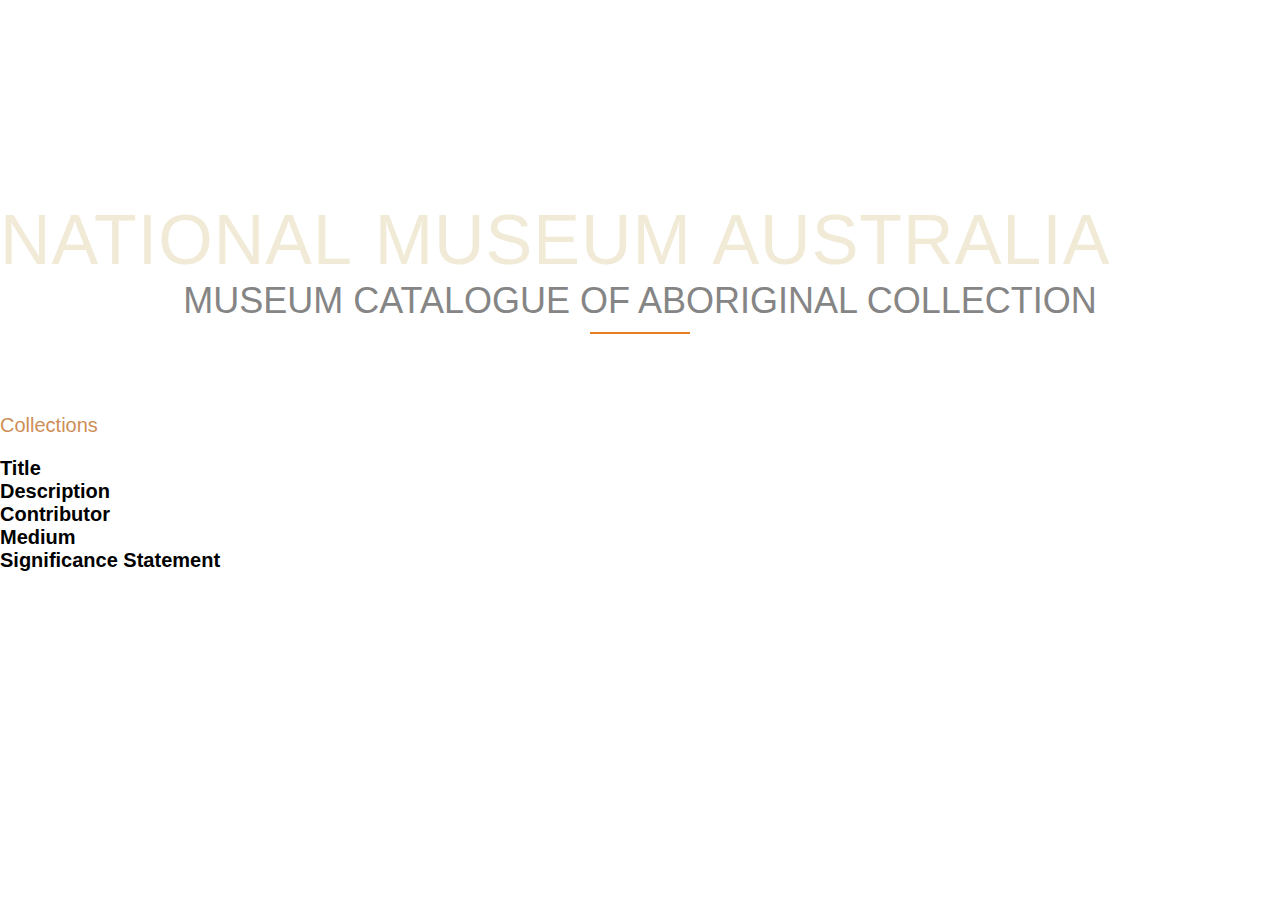
<file: workshop2.html>
<!DOCTYPE html>
<html>

<head>

<link rel="stylesheet" type="text/css" href="css/style.css">
<title>Module2APIEXAMPLE</title>

</head>

<body>

<h1>National Museum Australia</h1>
    <script src="https://ajax.googleapis.com/ajax/libs/jquery/3.5.1/jquery.min.js"></script>
    <script src="js/application.js"></script>

<h2>Museum Catalogue of Aboriginal Collection</h2>

    <h3>Collections</h3>

<h4>Title</h4>
<p class="title"></p>
<h4>Description</h4>
<p class="physdesc"></p>
<h4>Contributor</h4>
<p class="contributor"></p>
<h4>Medium</h4>
<p class="medium"></p> 
<p class="mediumtitle"></p>
<h4>Significance Statement</h4>
<p class="significanceStatement"></p>

</body>
</html>
</file>
<file: css/style.css>
/* -------------------------------------*/
/* BASIC SETUP */
/* -------------------------------------*/

* {
    margin: 0;
    padding: 0;
    box-sizing: border-box;
}

html {
    background-color: #fff;
    font-size: 20px;
    text-rendering: optimizeLegibility;

}

body {
    font-family: 'Lato', 'Arial', sans-serif;
}

.clearfix {
    zoom: 1
}

.clearfix:after {
    content: '-';
    clear: both;
    display: block;
    height: 0;
    visibility: hidden;
}
/* -------------------------------------*/
/* RESUABLE COMPONENTS */
/* -------------------------------------*/

.row {
    max-width: 1140px;
    margin: 0 auto;
}


section {
    padding: 80px 0px;
}

.box {
    padding: 1%;
}

/* -------------------------------------*/
/* HEADER */
/* -------------------------------------*/

header {
    background-image: linear-gradient(rgba(0, 0, 0, 0.7), rgba(0, 0, 0, 0.7)), url(../images/Aboriginal\ image.jpg);
    background-size: cover;
    background-position: center;
    height: 100vh;
    background-attachment: fixed;
}

.hero-text-box {
    position: absolute;
    width: 1140px;
    top: 50%;
    left: 50%;
    transform: translate(-50%, -50%);
}


.logo-black {
    display: none;
    height: 50px;
    width: auto;
    float: left;
    margin: 5px 0;
}

.main-nav {
    float: right;
    list-style: none;
    margin-top: 40px;
    margin-bottom: 20px;

}

.main-nav li {
    display: inline-block;
    margin-left: 40px;
}

.main-nav li a:link,
.main-nav li a:visited {
    padding: 8px 0px;
    color: #fff;
    text-decoration: none;
    text-transform: uppercase;
    font-size: 90%;
    border-bottom: 2px solid transparent;
    -webkit-transition: border-bottom 0.2s;
    transition: border-bottom 0.2s;
}

.main-nav li a:hover,
.main-nav li a:active {
    border-bottom: 2px solid #e67e22;
}

/*sticky nav*/
.sticky {
    position: fixed;
    top: 0;
    left: 0;
    width: 100%;
    background-color: rgba(255, 255, 255, 0.98);
    box-shadow: 0 2px 2px rgb(231, 227, 227);
    z-index: 9999;
}

.sticky .main-nav {
    margin-top: 18px;
}

.sticky .main-nav li a:link,
.sticky .main-nav li a:visited {
    padding: 16px 0px;
    color: #555;
}

.sticky .logo-black {
    display: block;
}

h1 {
    font-size: 350%;
    text-transform: uppercase;
    margin-top: 200px;
    font-weight: 270;
    color: #F0EAD6;
    word-spacing: 4px;
    letter-spacing: 1px;
       
}

h2 {
    color: rgb(134, 133, 133);
    text-transform: uppercase;
    font-weight: 350;
    font-size: 180%;
    text-align: center;
    margin-bottom: 80px;
}

h2:after {
    display: block;
    height: 2px;
    background-color: #e67e22;
    content: " ";
    width: 100px;
    margin: 0 auto;
    margin-top: 10px;
}

h2.result-title {
    color: rgb(134, 133, 133);
    text-transform: capitalize;
    font-weight: 400;
    font-size: 130%;
    text-align: left;
    margin-top: 20px;
    margin-bottom: 50px;
}

h2.result-title:after{
    display: none;
}


h3 {
    color: #BA5E0B;
    font-size: 100%;
    font-weight: 400;
    opacity: 70%;
    text-transform: capitalize;
    margin-top: 20px;
    margin-bottom: 20px;
    
}

p 
{color: #3E1D00;
    font-size: 80%;
    line-height: 150%;
    font-weight: 330;
}


p.physdesc,
p.type,
p.collection {
    color: #3E1D00;
    font-size: 80%;
    line-height: 150%;
    font-weight: 330;

}

label {
    color:whitesmoke;
    padding-left: 20px;
    padding-right: 20px;
    font-size: 100%;
}

.titlemap,
.collectionmap {
    color: black;
}

div.section {
    border: 1px solid rgb(134, 133, 133);;
    border-bottom: none;

}

.search {
    width: 50%;
    position: relative;
    font-weight: lighter;
    font-style: italic;
    font-size: 70%;
    padding: 20px 20px 20px 40px;
    border: 1px solid #ddd;
    border-radius: 100px;
    margin-top: 20px;
    margin-bottom: 30px; 
}

#search-icon {
    position: relative;
    z-index: 1;
    left: -50px;
    top: 1px;
    color: #e67e22;
}

.section-about {
    text-transform: uppercase;
    text-align: center;
    font-weight: 500;
    font-style: italic;
    line-height: 150%;
    font-size: 150%;;
    margin-top: 40px;
}

.section-about::after{
    display: block;
    height: 2px;
    background-color: #e67e22;
    content: " ";
    width: 100px;
    margin: 0 auto;
    margin-top: 10px;
}



/*EXPLORE SECTION*/

.section-explore {
    background-color:#f5f5f5;
}

.explore-box {
    border-radius: 5 px;
    width: 90%;
    margin-left: 5%;
}

.explore-box div {
    padding: 20px;
   
}


.explore-box:last-child {
    text-align: center;
    border: 0;
}

/*IMAGES*/

.imageone{
    max-width: 100%;
    height: auto;
    background-color: linear-gradient(rgba(0, 0, 0, 0.8), rgba(0, 0, 0, 0.8));
    
}
.imagetwo {
    max-width: 100%;
    height: auto;
    background-color: linear-gradient(rgba(0, 0, 0, 0.7), rgba(0, 0, 0, 0.7));
}



/*BUTTON*/

button,
.btn:link,
.btn:visited,
input[type=submit] {
    display: inline-block;
    padding: 10px 30px;
    font-weight: 300;
    text-decoration: none;
    border-radius: 200px;
    transform: background-color 0.2s, border 0.2s, color 0.2s;
}

button,
.btn-full:link,
.btn-full:visited,
input[type=submit] {
    background-color: #e67e22;
    border: 1px solid #e67e22;
    color: #fff;
    margin-right: 15px;
}

button,
.btn-ghost:link,
.btn-ghost:visited {
    border: 1px solid #e67e22;
    color: #e67e22;
}

button,
.btn:hover,
.btn:active,
input[type=submit]:hover,
input[type=submit]:active {
    background-color: #bf6516;

}

button,
.btn-full:hover,
.btn-full, active,
input[type=submit] {
    border: 1px solid #e67e22;

}

button,
.btn-ghost:hover,
.btn-ghost:active {
    border: 1px solid #e67e22;
    color: #fff;
}

.col-span-1-of-2 {
	display: block;
	float:left;
	/* margin: 1% 0 1% 1.6%; */
}


/* Autocomplete Sty */
.autocomplete-suggestions { background: rgb(241, 218, 175); overflow: auto; border-radius: 8px;}
.autocomplete-suggestion { padding: 2px 5px; white-space: nowrap; overflow: hidden; }
.autocomplete-selected { background: rgb(241, 179, 63); }
.autocomplete-suggestions strong { color: #e67e22;}
.autocomplete-group { padding: 4px 5px; }
.autocomplete-group strong { display: block; border-bottom: 0.5px solid #fff; }

    
/*Read more Show Less*/

.addReadMore.showlesscontent .SecSec,
.addReadMore.showlesscontent .readLess {
    display: none;
}

.addReadMore.showmorecontent .readMore {
    display: none;
}

.addReadMore .readMore,
.addReadMore .readLess {
    font-weight: 300;
    font-size:small;
    margin-left: 2px;
    color: #fff;
    cursor: pointer;
    border-radius: 5px;
    padding: 2px;
    background-color: #e67e22;
}

.addReadMoreWrapTxt.showmorecontent .SecSec,
.addReadMoreWrapTxt.showmorecontent .readLess {
    display: block;
}


/*MAP*/

#mapid { height: 600px; }


/* -------------------------------------*/
/* FOOTER */
/* -------------------------------------*/

footer {
    background-color: rgb(39, 37, 37);
    padding: 40px;
    font-size: 80%;
}

.footer-nav {
    list-style: none;
    float: left;
}

.footer-nav li {
    display: inline-block;
    margin-right: 20px;
}

.footer-nav li:last-child {
    margin-right: 0;
}

.footer-nav li a:link,
.footer-nav li a:visited {
    text-decoration: none;
    border: 0;
    color: rgb(204, 201, 201);
    transition: color 0.2s;

}

.footer-nav li a:hover,
.footer-nav li a:active {
    color: #e67e22;
}

footer p {
    color: rgb(253, 234, 234);
    text-align: center;
    margin-top: 20px;
}
</file>
